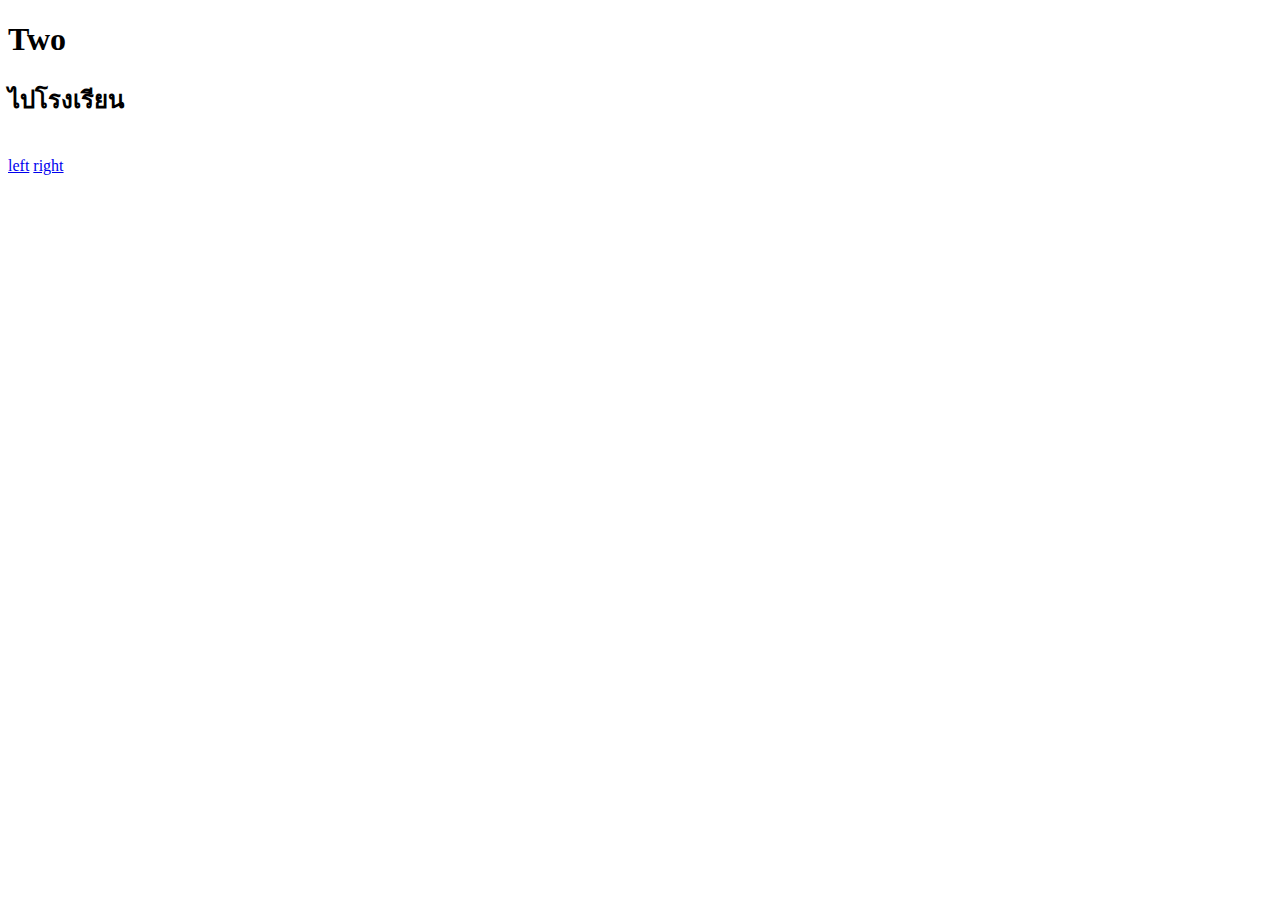
<file: 2.html>
<!DOCTYPE html>
<html lang="en">
<head>
    <meta charset="UTF-8">
    <meta name="viewport" content="width=device-width, initial-scale=1.0">
    <title>Document</title>
    

    <h1>Two</h1>
    <h2>ไปโรงเรียน</h2>
    <br> <a href="./index.html">left</a>  
    <a href="./3.html">right</a>
</head>
<body>
    
</body>
</html>
</file>
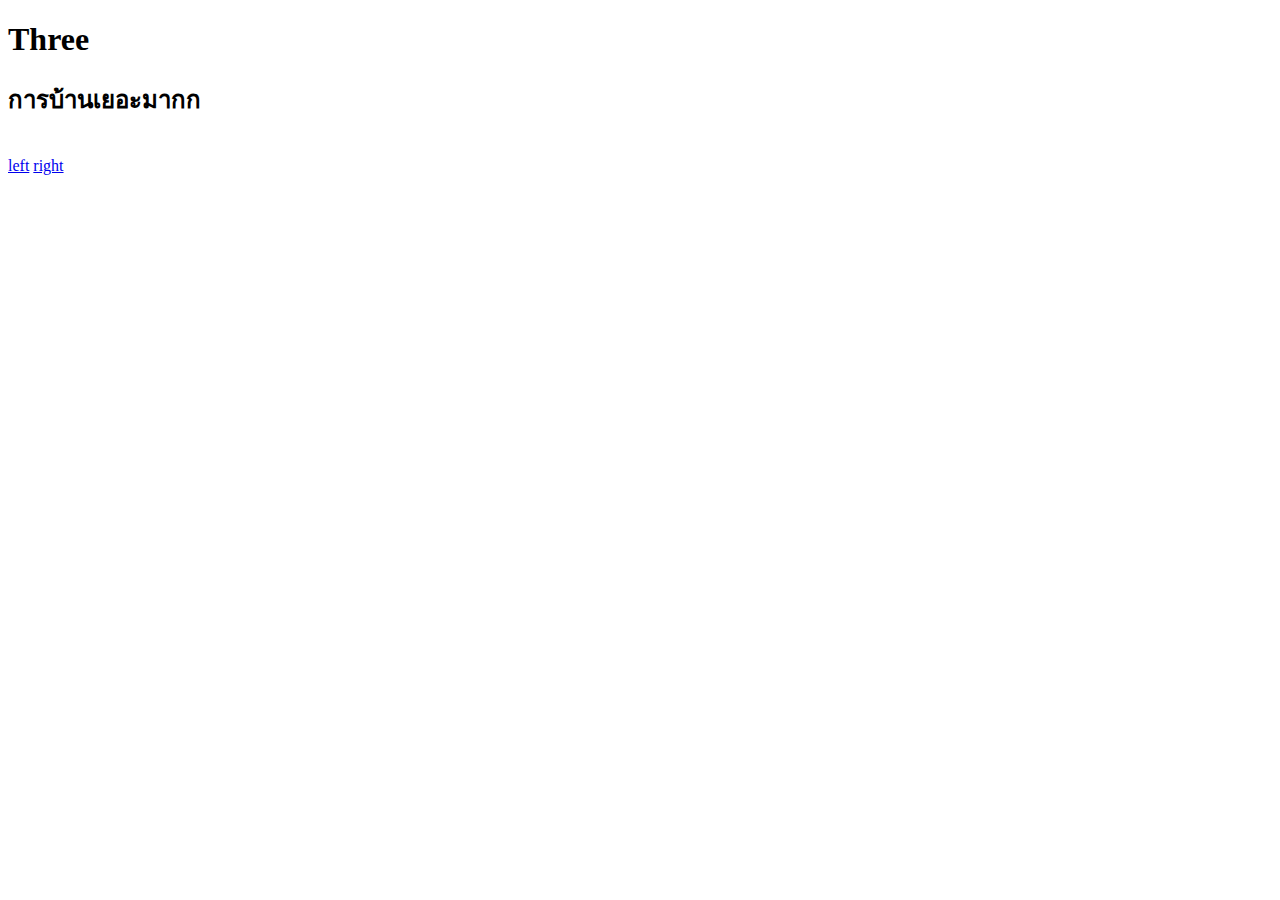
<file: 3.html>
<!DOCTYPE html>
<html lang="en">
<head>
    <meta charset="UTF-8">
    <meta name="viewport" content="width=device-width, initial-scale=1.0">
    <title>Document</title>
   

    <h1>Three</h1>
    <h2>การบ้านเยอะมากก</h2>
     <br> <a href="./2.html">left</a>  
    <a href="./4.html">right</a>
</head>
<body>
    
</body>
</html>
</file>
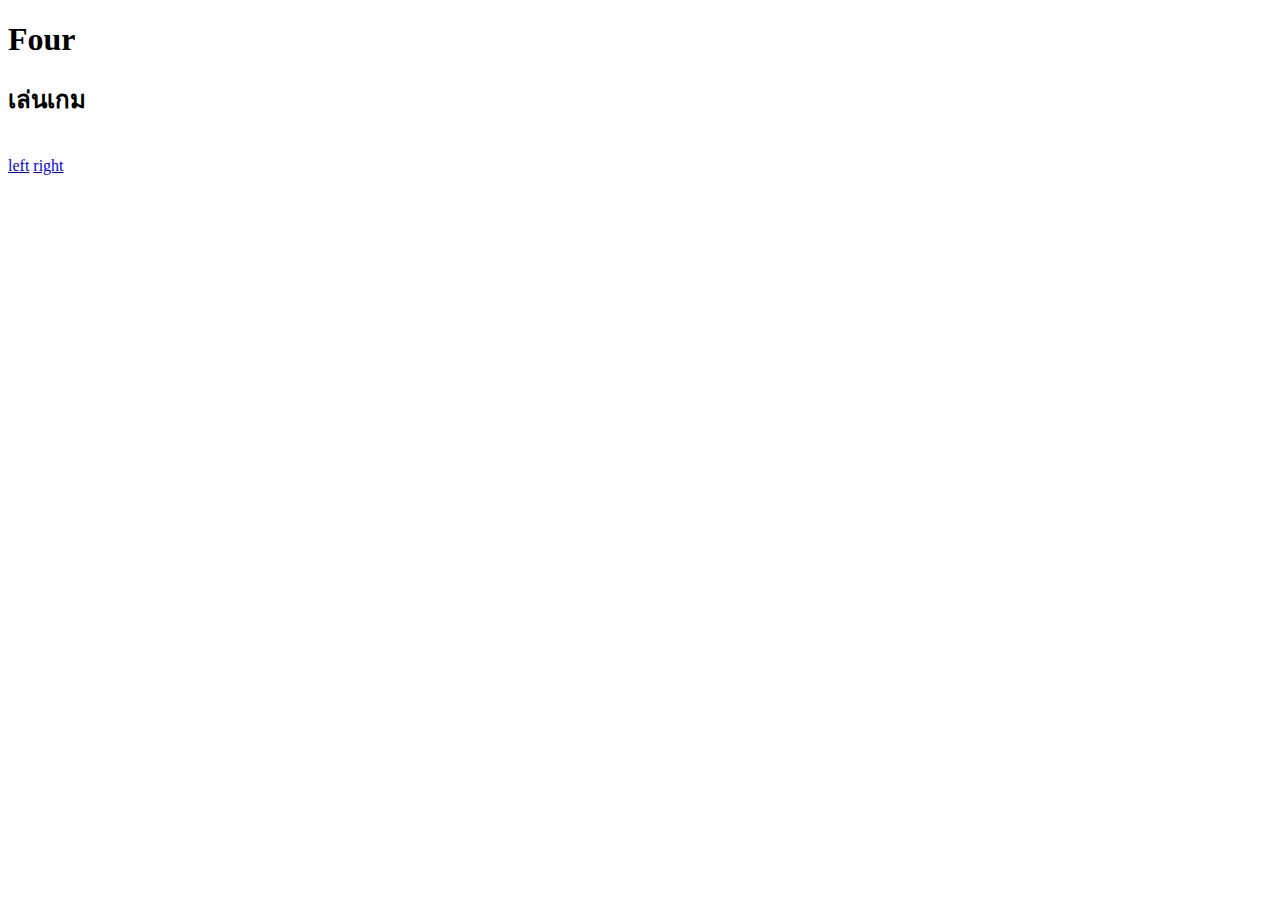
<file: 4.html>
<!DOCTYPE html>
<html lang="en">
<head>
    <meta charset="UTF-8">
    <meta name="viewport" content="width=device-width, initial-scale=1.0">
    <title>Document</title>
    
    <h1>Four</h1>
    <h2>เล่นเกม</h2>
    <br> <a href="./3.html">left</a>  
    <a href="./5.html">right</a>

</head>
<body>
    
</body>
</html>
</file>
